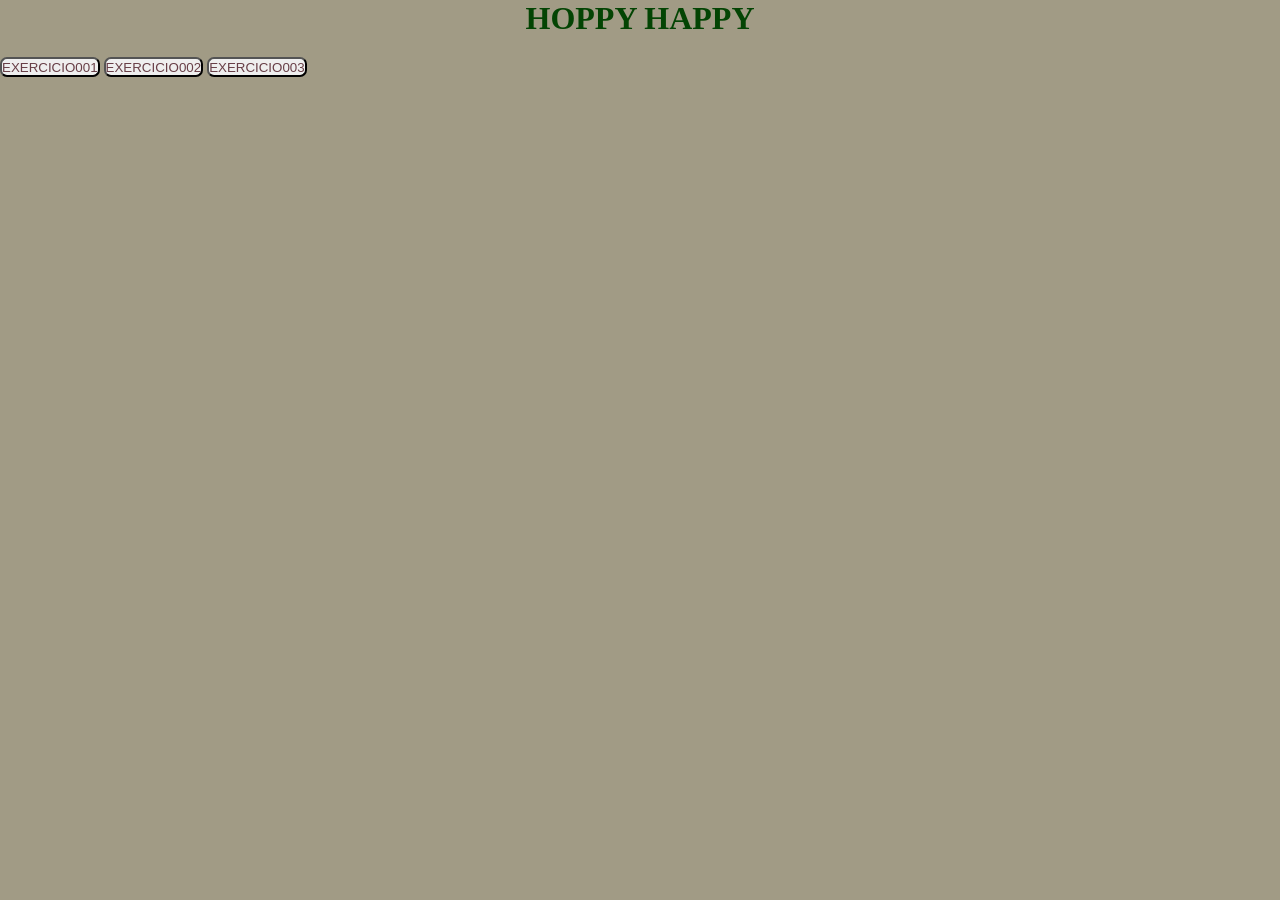
<file: index.html>
<!DOCTYPE html>
<html lang="pt-br">
<head>
    <meta charset="UTF-8">
    <meta name="viewport" content="width=device-width, initial-scale=1.0">
    <title>HOPPY HAPPY</title>
    <link rel="stylesheet" href="./style.css">
</head>
<body>
<h1>HOPPY HAPPY</h1>
    <button onclick="ex001()">EXERCICIO001</button>


    <button onclick="ex002()">EXERCICIO002</button>


    <a href="./op.html"><button onclick="ex003()" >EXERCICIO003</button></a>



    


    <script src="./main.js"></script>



</body>
</html>
</file>
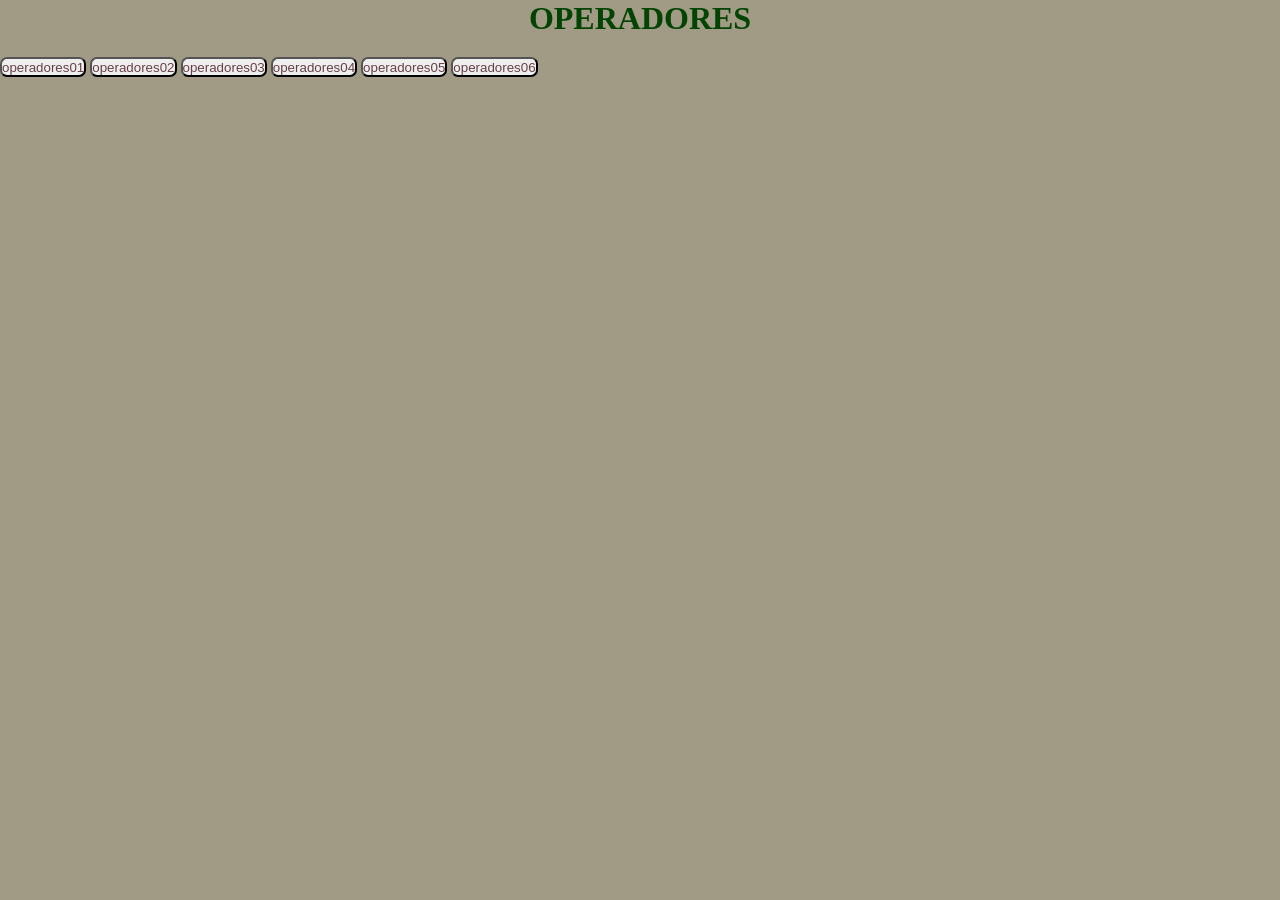
<file: op.html>
<!DOCTYPE html>
<html lang="pt-br">
<head>
    <meta charset="UTF-8">
    <meta name="viewport" content="width=device-width, initial-scale=1.0">
    <link rel="stylesheet" href="./style.css">
    <title>Operadores</title>
</head>
<body>

    <h1>OPERADORES</h1>

    <button onclick="ex001op()">operadores01</button>

    <button onclick="ex002op()">operadores02</button>

    <button onclick="ex003op()">operadores03</button>

    <button onclick="ex004op()">operadores04</button>

    <button onclick="ex005op()">operadores05</button>

    <button onclick="ex006op()">operadores06</button>


    <script src="./main.js"></script>
</body>
</html>
</file>
<file: style.css>
*{
    padding: 0%;
    margin: 0;
    box-sizing: border-box;
}

body{
    background-color: rgb(161, 155, 133);
}
button{
    height: 20px;
    border-radius: 7px;
    color: rgb(104, 63, 71);

    margin-top: 20px;
    
}
h1{
    color: rgb(3, 68, 3);
    text-align: center;

}
</file>
